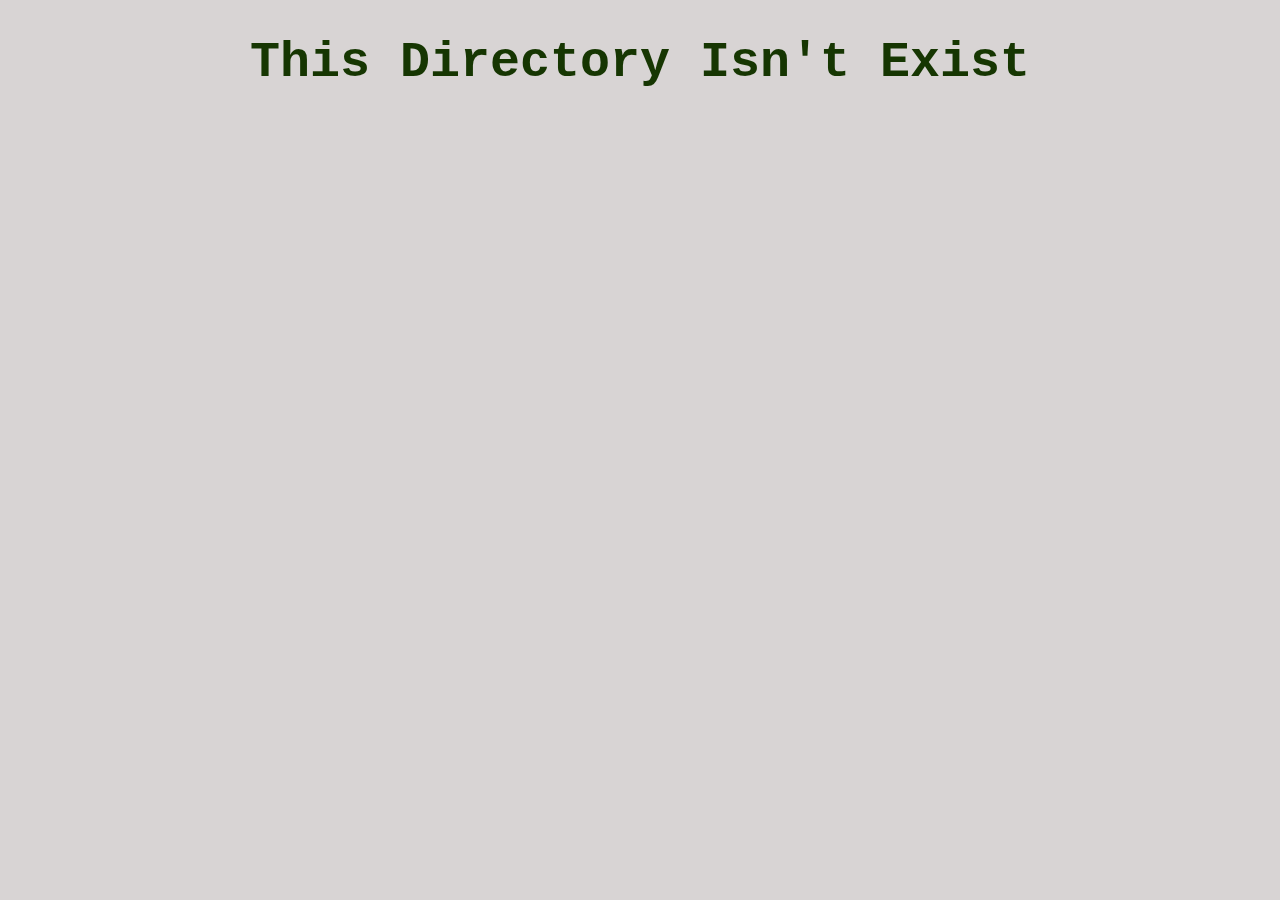
<file: templates/index.html>
<!DOCTYPE html>
<html lang="en">
<head>
    <meta charset="UTF-8">
    <meta http-equiv="X-UA-Compatible" content="IE=edge">
    <meta name="viewport" content="width=device-width, initial-scale=1.0">
    <title>Artech System</title>
</head>
<body>
    <h1>This Directory Isn't Exist</h1>
    <style>
        body{
            background-color: rgba(193, 187, 187, 0.633);
        }
        h1{
            text-align: center;
            color: rgb(22, 54, 2);
            font-family: 'Courier New', Courier, monospace;
            font-weight: bold;
            font-size: 50px;
        }
    </style>
</body>
</html>
</file>
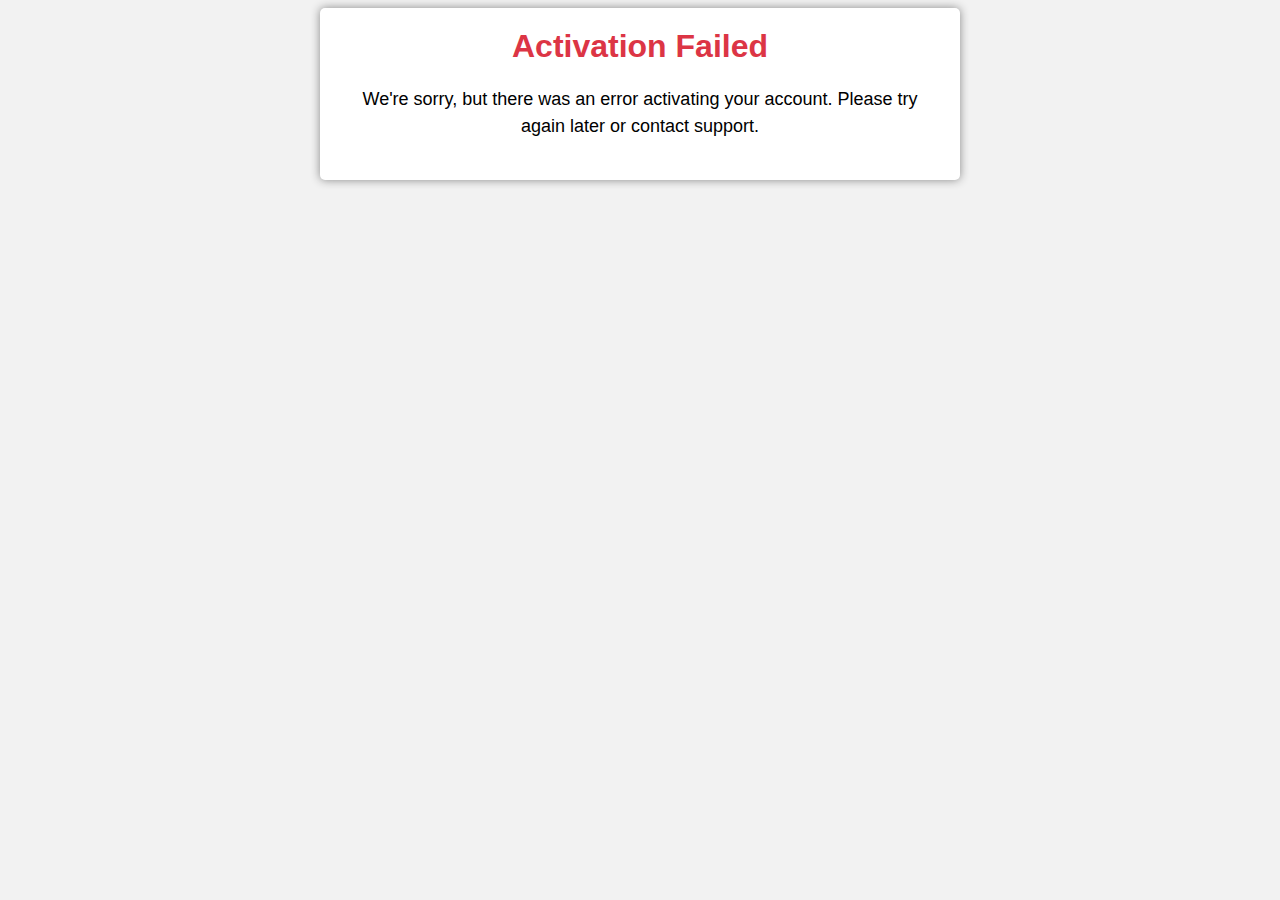
<file: templates/accounts/activation_failed.html>
<!DOCTYPE html>
<html>
<head>
	<title>Activation Failed</title>
	<style>
		body {
			font-family: Arial, sans-serif;
			background-color: #f2f2f2;
		}
		.container {
			margin: 0 auto;
			max-width: 600px;
			padding: 20px;
			background-color: #fff;
			border-radius: 5px;
			box-shadow: 0px 0px 10px #888888;
			text-align: center;
		}
		h1 {
			color: #dc3545;
			margin-top: 0;
		}
		p {
			font-size: 18px;
			line-height: 1.5;
			margin-top: 20px;
			margin-bottom: 20px;
		}
	</style>
</head>
<body>
	<div class="container">
		<h1>Activation Failed</h1>
		<p>We're sorry, but there was an error activating your account. Please try again later or contact support.</p>
	</div>
</body>
</html>
</file>
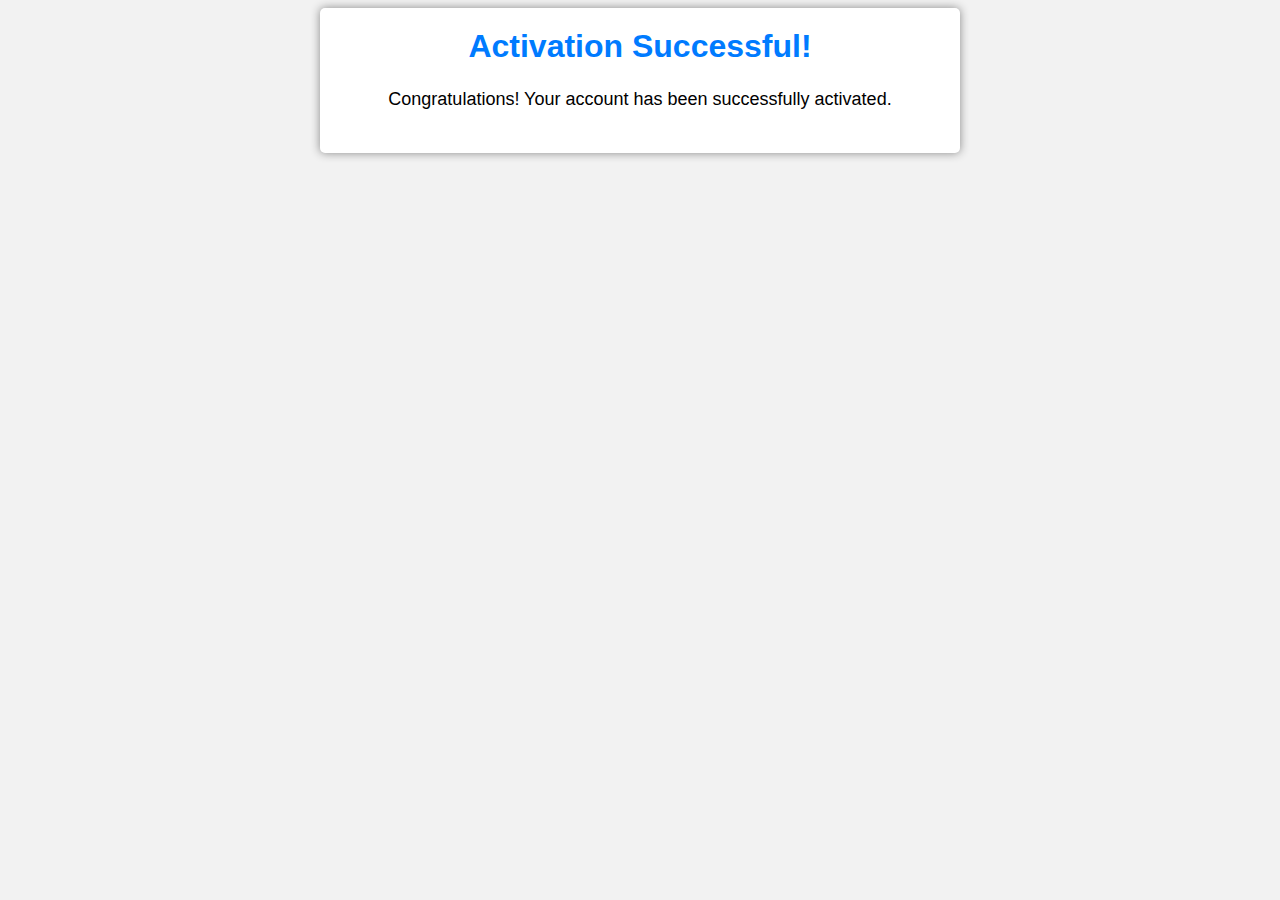
<file: templates/accounts/activation_success.html>
<!DOCTYPE html>
<html>
<head>
	<title>Modely | Activation Success</title>
	<style>
		body {
			font-family: Arial, sans-serif;
			background-color: #f2f2f2;
		}
		.container {
			margin: 0 auto;
			max-width: 600px;
			padding: 20px;
			background-color: #fff;
			border-radius: 5px;
			box-shadow: 0px 0px 10px #888888;
			text-align: center;
		}
		h1 {
			color: #007bff;
			margin-top: 0;
		}
		p {
			font-size: 18px;
			line-height: 1.5;
			margin-top: 20px;
			margin-bottom: 20px;
		}
	</style>
</head>
<body>
	<div class="container">
		<h1>Activation Successful!</h1>
		<p>Congratulations! Your account has been successfully activated.</p>
	</div>
</body>
</html>
</file>
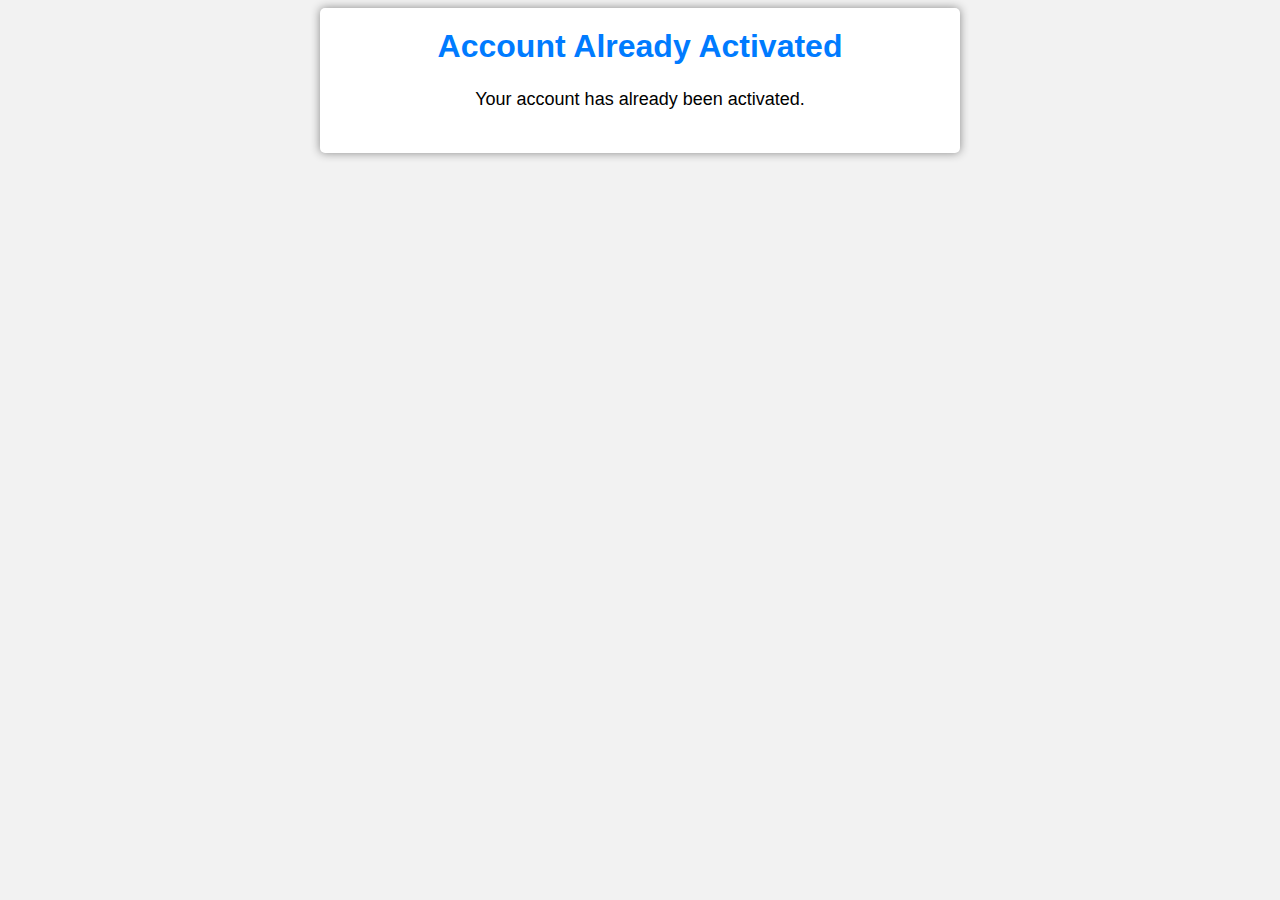
<file: templates/accounts/already_activated.html>
<!DOCTYPE html>
<html>
<head>
	<title>Modely | Account Already Activated</title>
	<style>
		body {
			font-family: Arial, sans-serif;
			background-color: #f2f2f2;
		}
		.container {
			margin: 0 auto;
			max-width: 600px;
			padding: 20px;
			background-color: #fff;
			border-radius: 5px;
			box-shadow: 0px 0px 10px #888888;
			text-align: center;
		}
		h1 {
			color: #007bff;
			margin-top: 0;
		}
		p {
			font-size: 18px;
			line-height: 1.5;
			margin-top: 20px;
			margin-bottom: 20px;
		}
	</style>
</head>
<body>
	<div class="container">
		<h1>Account Already Activated</h1>
		<p>Your account has already been activated.</p>
	</div>
</body>
</html>
</file>
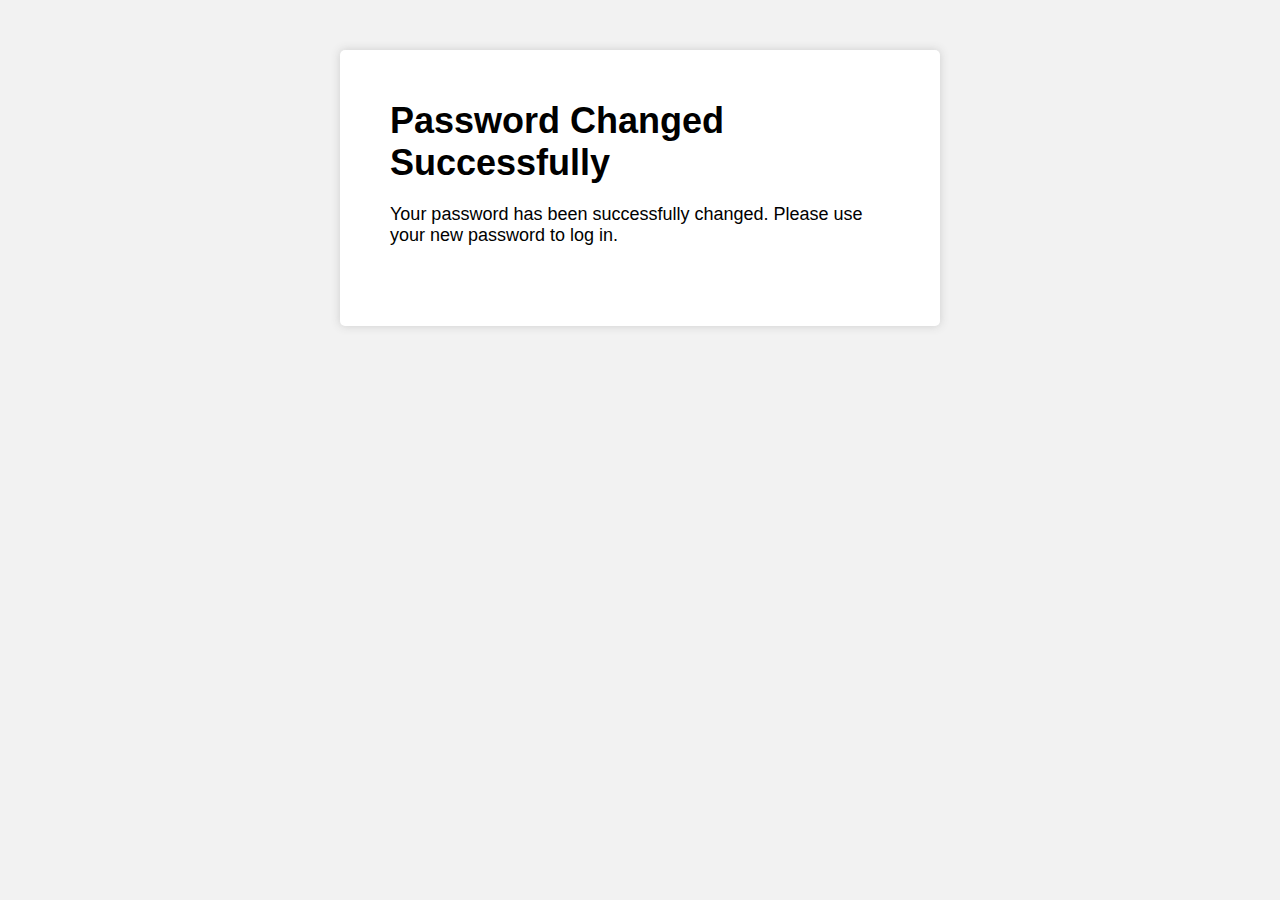
<file: templates/accounts/password_changed.html>
<!DOCTYPE html>
<html>
<head>
	<title>Password Changed Successfully</title>
	<style>
		* {
			margin: 0;
			padding: 0;
			box-sizing: border-box;
		}

		body {
			background-color: #f2f2f2;
			font-family: Arial, sans-serif;
		}

		.container {
			width: 80%;
			max-width: 600px;
			margin: 50px auto;
			background-color: #fff;
			padding: 50px;
			box-shadow: 0px 0px 10px #ccc;
			border-radius: 5px;
		}

		h1 {
			font-size: 36px;
			margin-bottom: 20px;
		}

		p {
			font-size: 18px;
			margin-bottom: 30px;
		}
	</style>
</head>
<body>
	<div class="container">
		<h1>Password Changed Successfully</h1>
		<p>Your password has been successfully changed. Please use your new password to log in.</p>
	</div>
</body>
</html>
</file>
